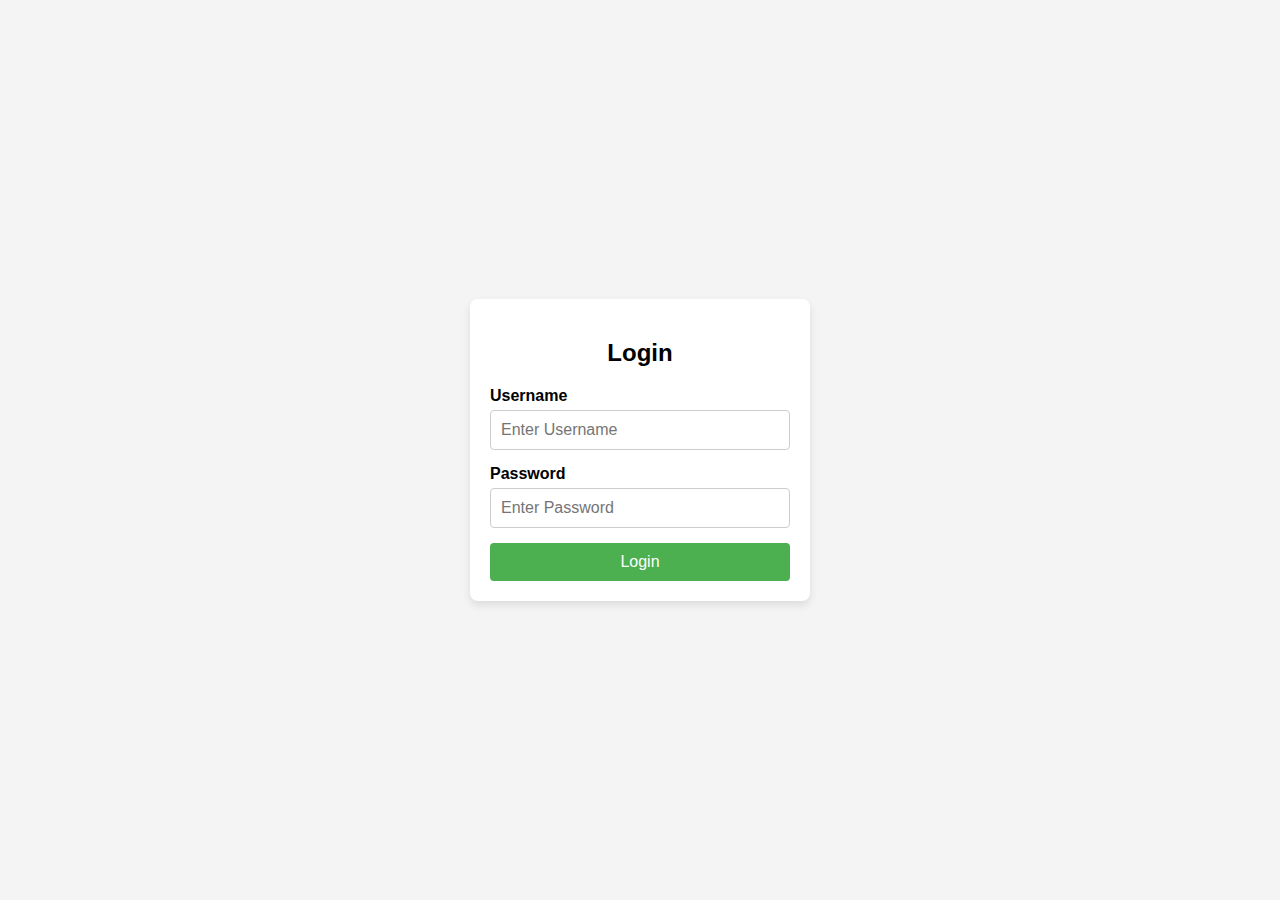
<file: index.html>
<!DOCTYPE html>
<html lang="en">
<head>
    <meta charset="UTF-8">
    <meta name="viewport" content="width=device-width, initial-scale=1.0">
    <title>Document</title>
    <link rel="stylesheet" href="login.css">
</head>
<body>

        <div class="login-container">
            <h2>Login</h2>
            <div id="login-form">
                <div class="input-group">
                    <label for="username">Username</label>
                    <input type="text" id="username" placeholder="Enter Username" required>
                    
                </div>
                <div class="input-group">
                    <label for="password">Password</label>
                    <input type="password" id="password" placeholder="Enter Password" required>
                    
                </div>
           
                <button type="submit" onclick="login()">Login</button>
            </div>
            
        </div>
        <script src="login.js"></script>
</body>
</html>
</file>
<file: login.css>
body {
    font-family: Arial, sans-serif;
    background-color: #f4f4f4;
    margin: 0;
    padding: 0;
    display: flex;
    justify-content: center;
    align-items: center;
    height: 100vh;
}

.login-container {
    background-color: #fff;
    padding: 20px;
    border-radius: 8px;
    box-shadow: 0 4px 8px rgba(0, 0, 0, 0.1);
    width: 300px;
}

h2 {
    text-align: center;
    margin-bottom: 20px;
}

.input-group {
    margin-bottom: 15px;
}

label {
    display: block;
    font-weight: bold;
    margin-bottom: 5px;
}

input {
    width: 100%;
    padding: 10px;
    font-size: 16px;
    border-radius: 4px;
    border: 1px solid #ccc;
    box-sizing: border-box;
}

button {
    width: 100%;
    padding: 10px;
    background-color: #4CAF50;
    color: white;
    border: none;
    border-radius: 4px;
    cursor: pointer;
    font-size: 16px;
}

button:hover {
    background-color: #45a049;
}

.error, .form-error {
    color: red;
    font-size: 12px;
    display: none;
    margin-top: 5px;
}

/* Responsiveness */
@media (max-width: 768px) {
    .login-container {
        width: 90%;
    }
}
</file>
